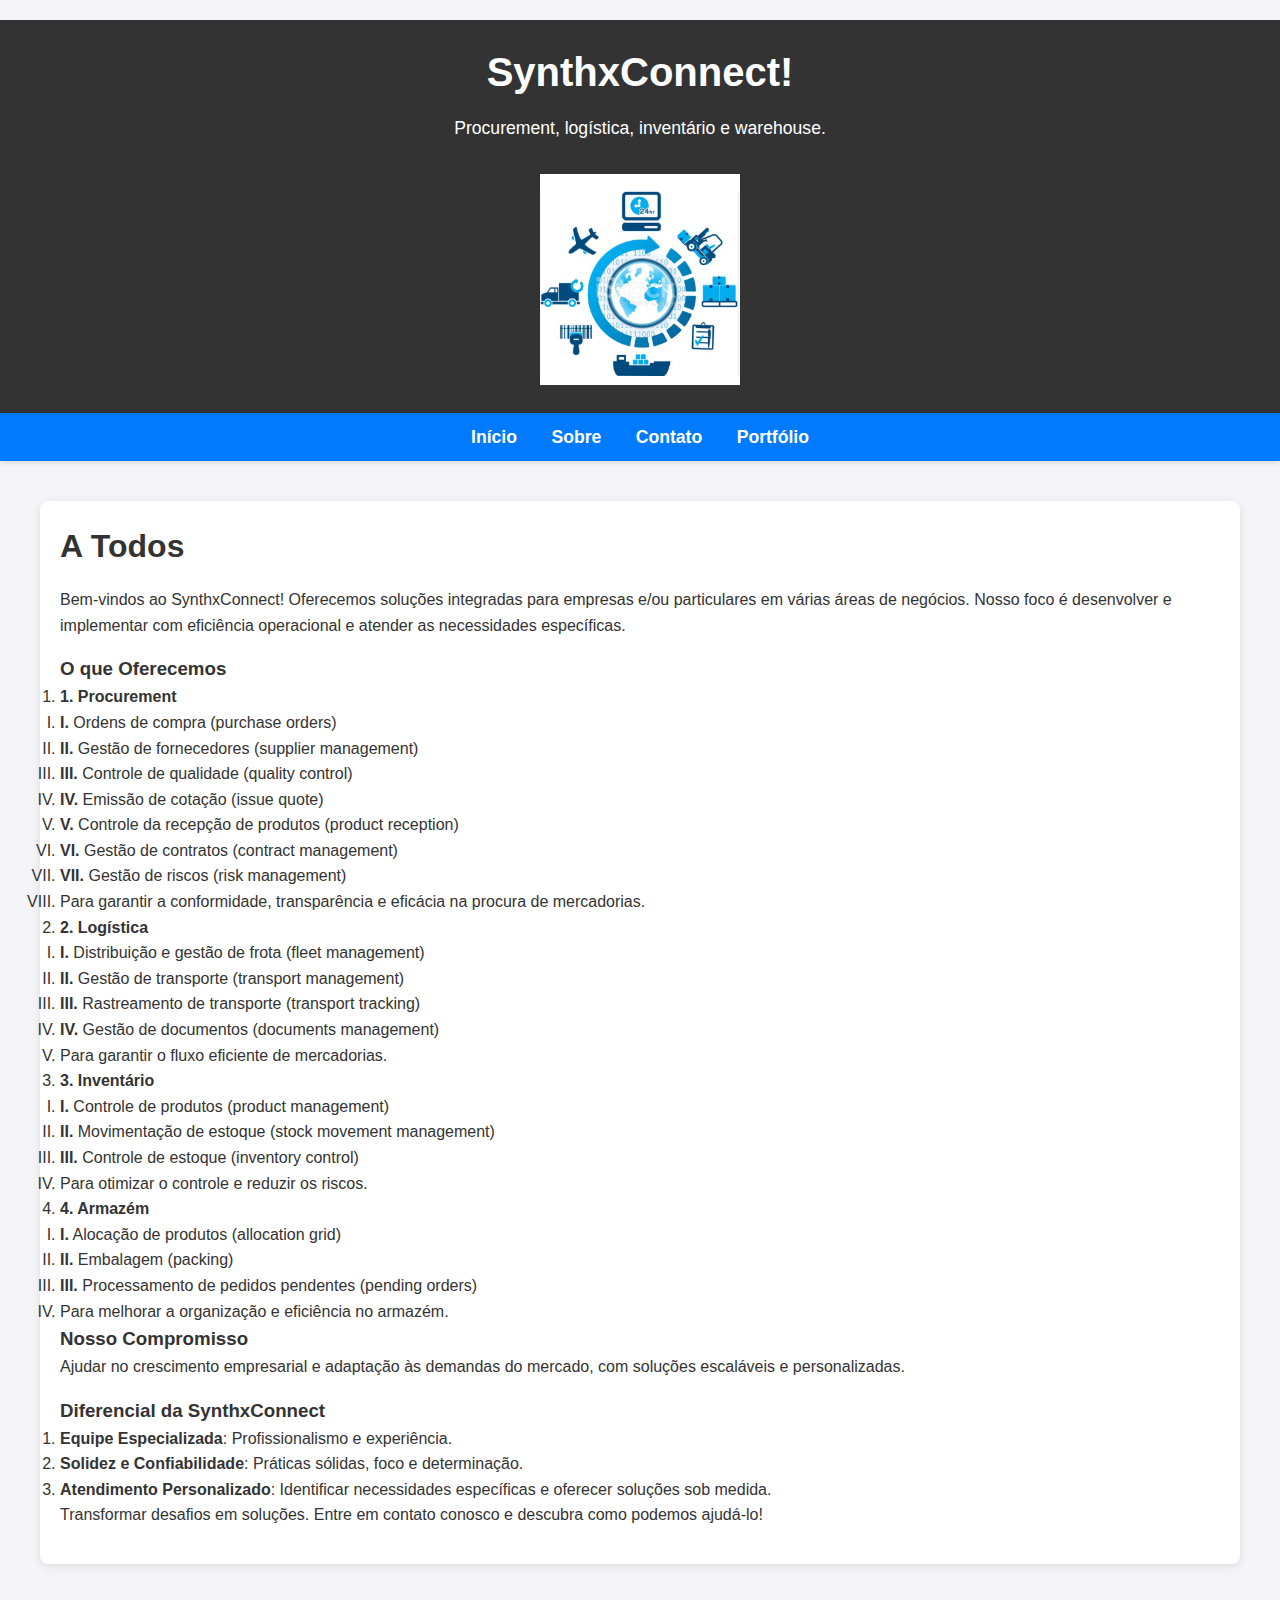
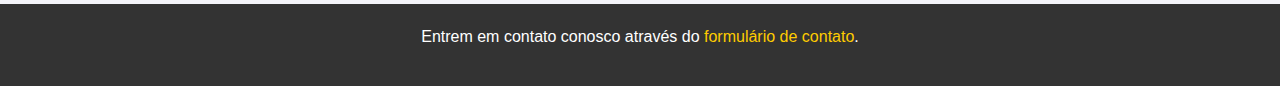
<file: index.html>
<!DOCTYPE html>
<html lang="pt">
<head>
    <meta charset="UTF-8">
    <meta name="viewport" content="width=device-width, initial-scale=1.0">
    <title>Bem-vindos a SynthxConnect</title>
    <!-- Link para o arquivo CSS -->
    <link rel="stylesheet" href="assets/css/style.css">
    <style>
        ul {
            list-style-type: decimal; /* Numeração 1, 2, 3... */
        }
        ul ul {
            list-style-type: upper-roman; /* Números romanos (I, II, III, IV...) */
        }
        p {
            margin-bottom: 1rem; /* Adiciona espaçamento entre os parágrafos */
        }
        /* Certifique-se de que a imagem do logo tenha um tamanho apropriado */
        img {
            max-width: 200px;
            height: auto;
            margin-top: 1rem;
        }
    </style>
</head>
<body>
    <header>
        <h1>SynthxConnect!</h1>
        <p>Procurement, logística, inventário e warehouse.</p>
        <!-- Caminho correto para a imagem do logo -->
        <img src="assets/images/logo.png" alt="Logo do SynthxConnect">
    </header>

    <nav>
        <ul>
            <li><a href="index.html">Início</a></li>
            <li><a href="about.html">Sobre</a></li>
            <li><a href="contact.html">Contato</a></li>
            <li><a href="portfolio.html">Portfólio</a></li>
        </ul>
    </nav>

    <section>
        <h2>A Todos</h2>
        <p>Bem-vindos ao SynthxConnect! Oferecemos soluções integradas para empresas e/ou particulares em várias áreas de negócios. Nosso foco é desenvolver e implementar com eficiência operacional e atender as necessidades específicas.</p>

        <h3>O que Oferecemos</h3>
        <ul>
            <li><strong>1. Procurement</strong>
                <ul>
                    <li><strong>I.</strong> Ordens de compra (purchase orders)</li>
                    <li><strong>II.</strong> Gestão de fornecedores (supplier management)</li>
                    <li><strong>III.</strong> Controle de qualidade (quality control)</li>
                    <li><strong>IV.</strong> Emissão de cotação (issue quote)</li>
                    <li><strong>V.</strong> Controle da recepção de produtos (product reception)</li>
                    <li><strong>VI.</strong> Gestão de contratos (contract management)</li>
                    <li><strong>VII.</strong> Gestão de riscos (risk management)</li>
                    <li>Para garantir a conformidade, transparência e eficácia na procura de mercadorias.</li>
                </ul>
            </li>

            <li><strong>2. Logística</strong>
                <ul>
                    <li><strong>I.</strong> Distribuição e gestão de frota (fleet management)</li>
                    <li><strong>II.</strong> Gestão de transporte (transport management)</li>
                    <li><strong>III.</strong> Rastreamento de transporte (transport tracking)</li>
                    <li><strong>IV.</strong> Gestão de documentos (documents management)</li>
                    <li>Para garantir o fluxo eficiente de mercadorias.</li>
                </ul>
            </li>

            <li><strong>3. Inventário</strong>
                <ul>
                    <li><strong>I.</strong> Controle de produtos (product management)</li>
                    <li><strong>II.</strong> Movimentação de estoque (stock movement management)</li>
                    <li><strong>III.</strong> Controle de estoque (inventory control)</li>
                    <li>Para otimizar o controle e reduzir os riscos.</li>
                </ul>
            </li>

            <li><strong>4. Armazém</strong>
                <ul>
                    <li><strong>I.</strong> Alocação de produtos (allocation grid)</li>
                    <li><strong>II.</strong> Embalagem (packing)</li>
                    <li><strong>III.</strong> Processamento de pedidos pendentes (pending orders)</li>
                    <li>Para melhorar a organização e eficiência no armazém.</li>
                </ul>
            </li>
        </ul>

        <h3>Nosso Compromisso</h3>
        <p>Ajudar no crescimento empresarial e adaptação às demandas do mercado, com soluções escaláveis e personalizadas.</p>

        <h3>Diferencial da SynthxConnect</h3>
        <ul>
            <li><strong>Equipe Especializada</strong>: Profissionalismo e experiência.</li>
            <li><strong>Solidez e Confiabilidade</strong>: Práticas sólidas, foco e determinação.</li>
            <li><strong>Atendimento Personalizado</strong>: Identificar necessidades específicas e oferecer soluções sob medida.</li>
        </ul>

        <p>Transformar desafios em soluções. Entre em contato conosco e descubra como podemos ajudá-lo!</p>
    </section>

    <footer>
        <p>Entrem em contato conosco através do <a href="contact.html">formulário de contato</a>.</p>
    </footer>

    <!-- Link para o arquivo JavaScript -->
    <script src="assets/js/script.js"></script>
</body>
</html>
</file>
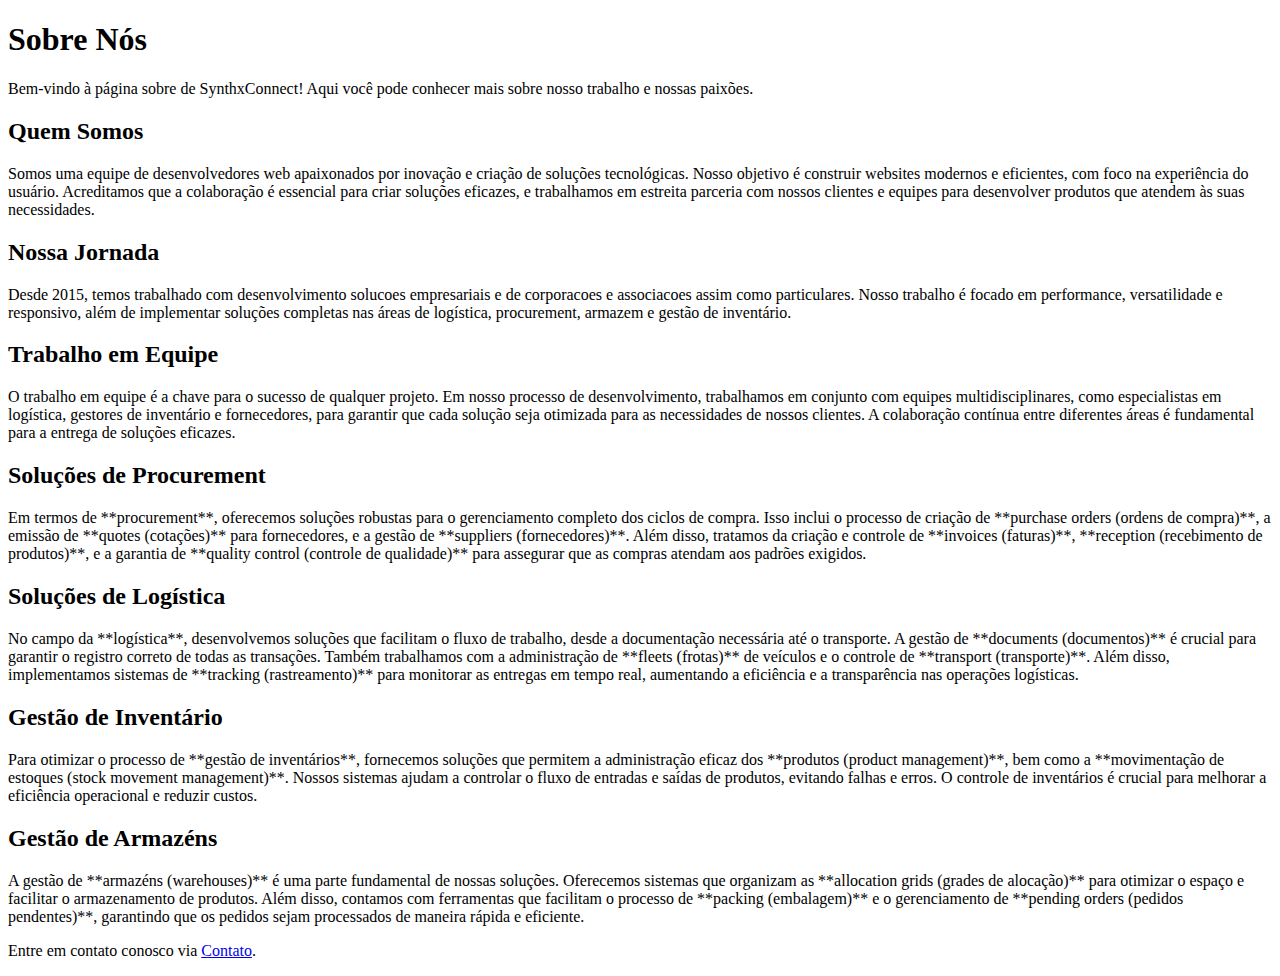
<file: about.html>
<!DOCTYPE html>
<html lang="pt">
<head>
    <meta charset="UTF-8">
    <meta name="viewport" content="width=device-width, initial-scale=1.0">
    <title>Sobre | SynthxConnect</title>
</head>
<body>
    <header>
        <h1>Sobre Nós</h1>
        <p>Bem-vindo à página sobre de SynthxConnect! Aqui você pode conhecer mais sobre nosso trabalho e nossas paixões.</p>
    </header>

    <section>
        <h2>Quem Somos</h2>
        <p>Somos uma equipe de desenvolvedores web apaixonados por inovação e criação de soluções tecnológicas. Nosso objetivo é construir websites modernos e eficientes, com foco na experiência do usuário. Acreditamos que a colaboração é essencial para criar soluções eficazes, e trabalhamos em estreita parceria com nossos clientes e equipes para desenvolver produtos que atendem às suas necessidades.</p>
    </section>

    <section>
        <h2>Nossa Jornada</h2>
        <p>Desde 2015, temos trabalhado com desenvolvimento solucoes empresariais e de corporacoes e associacoes assim como particulares. Nosso trabalho é focado em performance, versatilidade e responsivo, além de implementar soluções completas nas áreas de logística, procurement, armazem e gestão de inventário.</p>
    </section>

    <section>
        <h2>Trabalho em Equipe</h2>
        <p>O trabalho em equipe é a chave para o sucesso de qualquer projeto. Em nosso processo de desenvolvimento, trabalhamos em conjunto com equipes multidisciplinares, como especialistas em logística, gestores de inventário e fornecedores, para garantir que cada solução seja otimizada para as necessidades de nossos clientes. A colaboração contínua entre diferentes áreas é fundamental para a entrega de soluções eficazes.</p>
    </section>

    <section>
        <h2>Soluções de Procurement</h2>
        <p>Em termos de **procurement**, oferecemos soluções robustas para o gerenciamento completo dos ciclos de compra. Isso inclui o processo de criação de **purchase orders (ordens de compra)**, a emissão de **quotes (cotações)** para fornecedores, e a gestão de **suppliers (fornecedores)**. Além disso, tratamos da criação e controle de **invoices (faturas)**, **reception (recebimento de produtos)**, e a garantia de **quality control (controle de qualidade)** para assegurar que as compras atendam aos padrões exigidos.</p>
    </section>

    <section>
        <h2>Soluções de Logística</h2>
        <p>No campo da **logística**, desenvolvemos soluções que facilitam o fluxo de trabalho, desde a documentação necessária até o transporte. A gestão de **documents (documentos)** é crucial para garantir o registro correto de todas as transações. Também trabalhamos com a administração de **fleets (frotas)** de veículos e o controle de **transport (transporte)**. Além disso, implementamos sistemas de **tracking (rastreamento)** para monitorar as entregas em tempo real, aumentando a eficiência e a transparência nas operações logísticas.</p>
    </section>

    <section>
        <h2>Gestão de Inventário</h2>
        <p>Para otimizar o processo de **gestão de inventários**, fornecemos soluções que permitem a administração eficaz dos **produtos (product management)**, bem como a **movimentação de estoques (stock movement management)**. Nossos sistemas ajudam a controlar o fluxo de entradas e saídas de produtos, evitando falhas e erros. O controle de inventários é crucial para melhorar a eficiência operacional e reduzir custos.</p>
    </section>

    <section>
        <h2>Gestão de Armazéns</h2>
        <p>A gestão de **armazéns (warehouses)** é uma parte fundamental de nossas soluções. Oferecemos sistemas que organizam as **allocation grids (grades de alocação)** para otimizar o espaço e facilitar o armazenamento de produtos. Além disso, contamos com ferramentas que facilitam o processo de **packing (embalagem)** e o gerenciamento de **pending orders (pedidos pendentes)**, garantindo que os pedidos sejam processados de maneira rápida e eficiente.</p>
    </section>

    <footer>
        <p>Entre em contato conosco via <a href="contact.html">Contato</a>.</p>
    </footer>
</body>
</html>
</file>
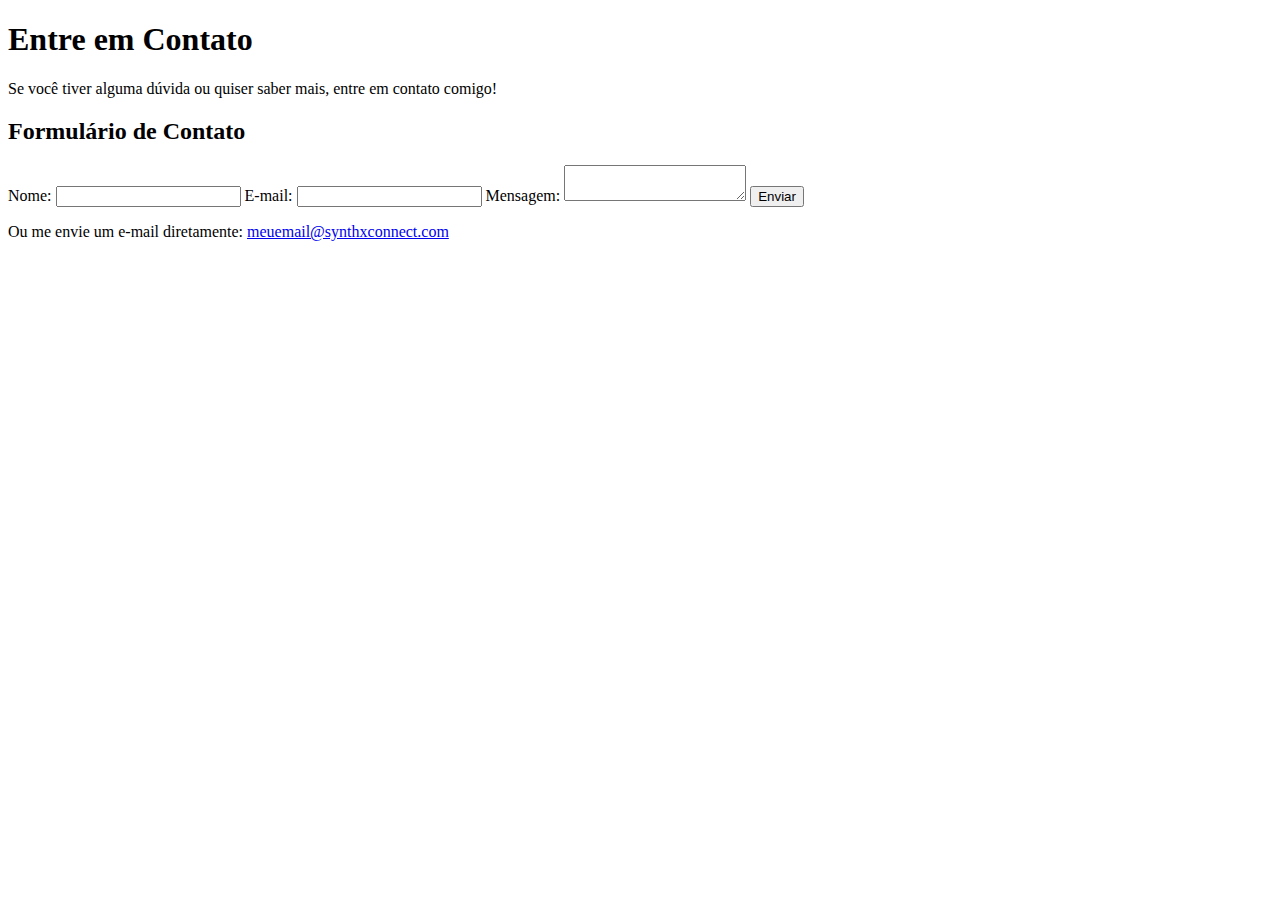
<file: contact.html>
<!DOCTYPE html>
<html lang="pt">
<head>
    <meta charset="UTF-8">
    <meta name="viewport" content="width=device-width, initial-scale=1.0">
    <title>Contato | SynthxConnect</title>
</head>
<body>
    <header>
        <h1>Entre em Contato</h1>
        <p>Se você tiver alguma dúvida ou quiser saber mais, entre em contato comigo!</p>
    </header>

    <section>
        <h2>Formulário de Contato</h2>
        <form action="https://formspree.io/f/mwkajrbb" method="POST">
            <label for="name">Nome:</label>
            <input type="text" id="name" name="name" required>

            <label for="email">E-mail:</label>
            <input type="email" id="email" name="email" required>

            <label for="message">Mensagem:</label>
            <textarea id="message" name="message" required></textarea>

            <button type="submit">Enviar</button>
        </form>
    </section>

    <footer>
        <p>Ou me envie um e-mail diretamente: <a href="mailto:meuemail@synthxconnect.com">meuemail@synthxconnect.com</a></p>
    </footer>
</body>
</html>
</file>
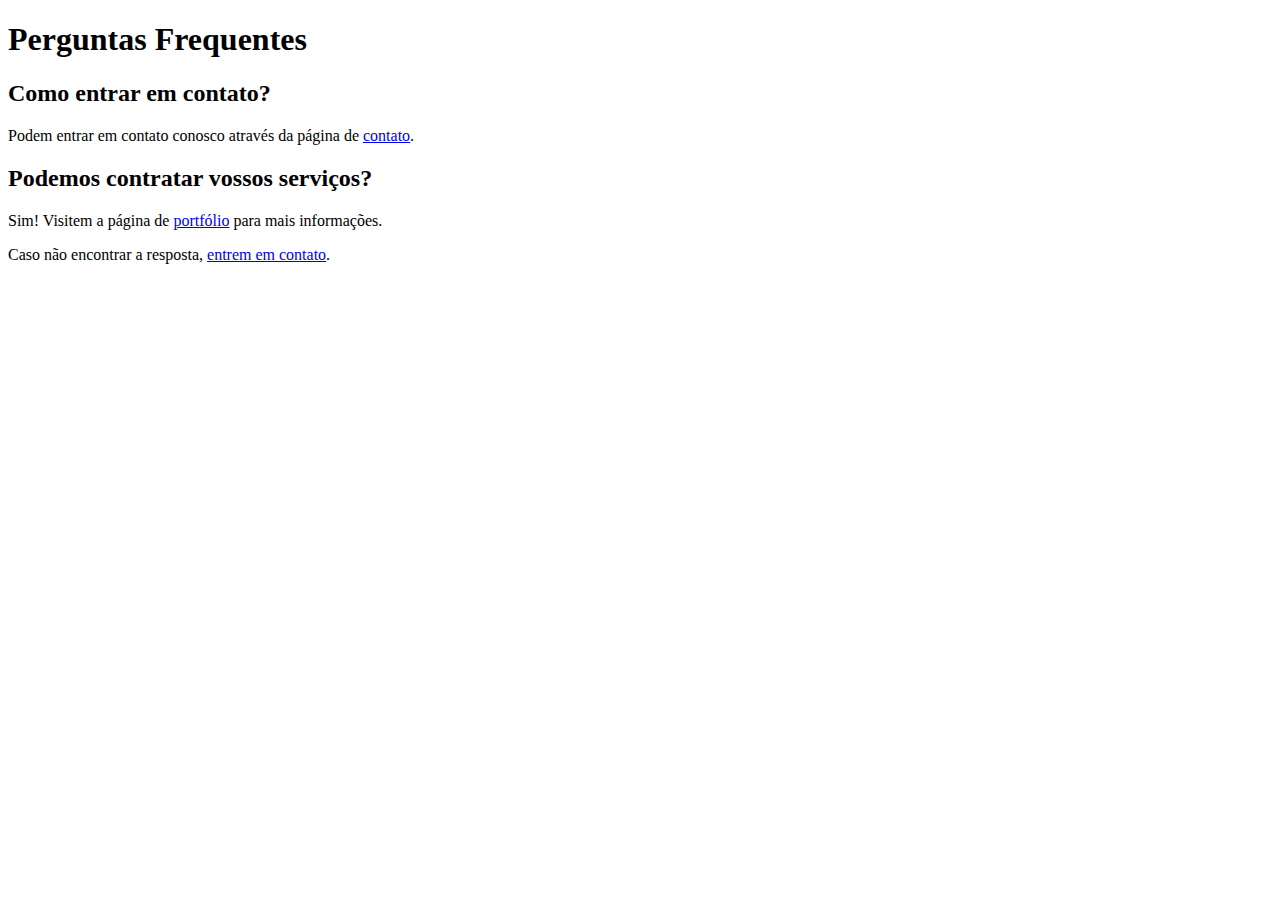
<file: faq.html>
<!DOCTYPE html>
<html lang="pt">
<head>
    <meta charset="UTF-8">
    <meta name="viewport" content="width=device-width, initial-scale=1.0">
    <title>Perguntas Frequentes | SynthxConnect</title>
</head>
<body>
    <header>
        <h1>Perguntas Frequentes</h1>
    </header>

    <section>
        <h2>Como entrar em contato?</h2>
        <p>Podem entrar em contato conosco através da página de <a href="contact.html">contato</a>.</p>
    </section>

    <section>
        <h2>Podemos contratar vossos serviços?</h2>
        <p>Sim! Visitem a página de <a href="portfolio.html">portfólio</a> para mais informações.</p>
    </section>
    
    <footer>
        <p>Caso não encontrar a resposta, <a href="contact.html">entrem em contato</a>.</p>
    </footer>
</body>
</html>
</file>
<file: assets/css/style.css>
/* Resetando estilos padrão do navegador */
* {
    margin: 0;
    padding: 0;
    box-sizing: border-box;
}

body {
    font-family: Arial, sans-serif;
    background-color: #f4f4f9;
    color: #333;
    line-height: 1.6;
    padding-top: 20px;
}

/* Header - Cabeçalho */
header {
    background-color: #333;
    color: white;
    text-align: center;
    padding: 20px;
    box-shadow: 0 2px 5px rgba(0, 0, 0, 0.1);
}

header h1 {
    font-size: 2.5em;
    margin-bottom: 10px;
}

header p {
    font-size: 1.1em;
}

/* Navegação */
nav {
    background-color: #007bff;
    text-align: center;
    padding: 10px 0;
    box-shadow: 0 2px 5px rgba(0, 0, 0, 0.1);
}

nav ul {
    list-style: none;
}

nav ul li {
    display: inline;
    margin: 0 15px;
}

nav ul li a {
    color: white;
    text-decoration: none;
    font-weight: bold;
    font-size: 1.1em;
}

nav ul li a:hover {
    text-decoration: underline;
    color: #ffcc00;
}

/* Seções */
section {
    max-width: 1200px;
    margin: 40px auto;
    padding: 20px;
    background-color: white;
    border-radius: 8px;
    box-shadow: 0 2px 10px rgba(0, 0, 0, 0.1);
}

h2 {
    font-size: 2em;
    color: #333;
    margin-bottom: 15px;
}

/* Links */
a {
    color: #007bff;
    text-decoration: none;
}

a:hover {
    text-decoration: underline;
}

/* Formulário */
form {
    display: flex;
    flex-direction: column;
    gap: 20px;
    padding: 20px;
    background-color: #f9f9f9;
    border-radius: 8px;
    box-shadow: 0 2px 10px rgba(0, 0, 0, 0.1);
}

form input, form textarea {
    padding: 10px;
    border: 1px solid #ddd;
    border-radius: 4px;
    font-size: 1em;
    width: 100%;
}

form button {
    background-color: #007bff;
    color: white;
    border: none;
    padding: 15px;
    font-size: 1.2em;
    cursor: pointer;
    border-radius: 4px;
}

form button:hover {
    background-color: #0056b3;
}

/* Footer */
footer {
    text-align: center;
    padding: 20px;
    background-color: #333;
    color: white;
    margin-top: 40px;
}

footer a {
    color: #ffcc00;
}

/* Responsividade */
@media screen and (max-width: 768px) {
    header h1 {
        font-size: 2em;
    }

    nav ul li {
        display: block;
        margin: 10px 0;
    }

    section {
        padding: 15px;
    }
}
</file>
